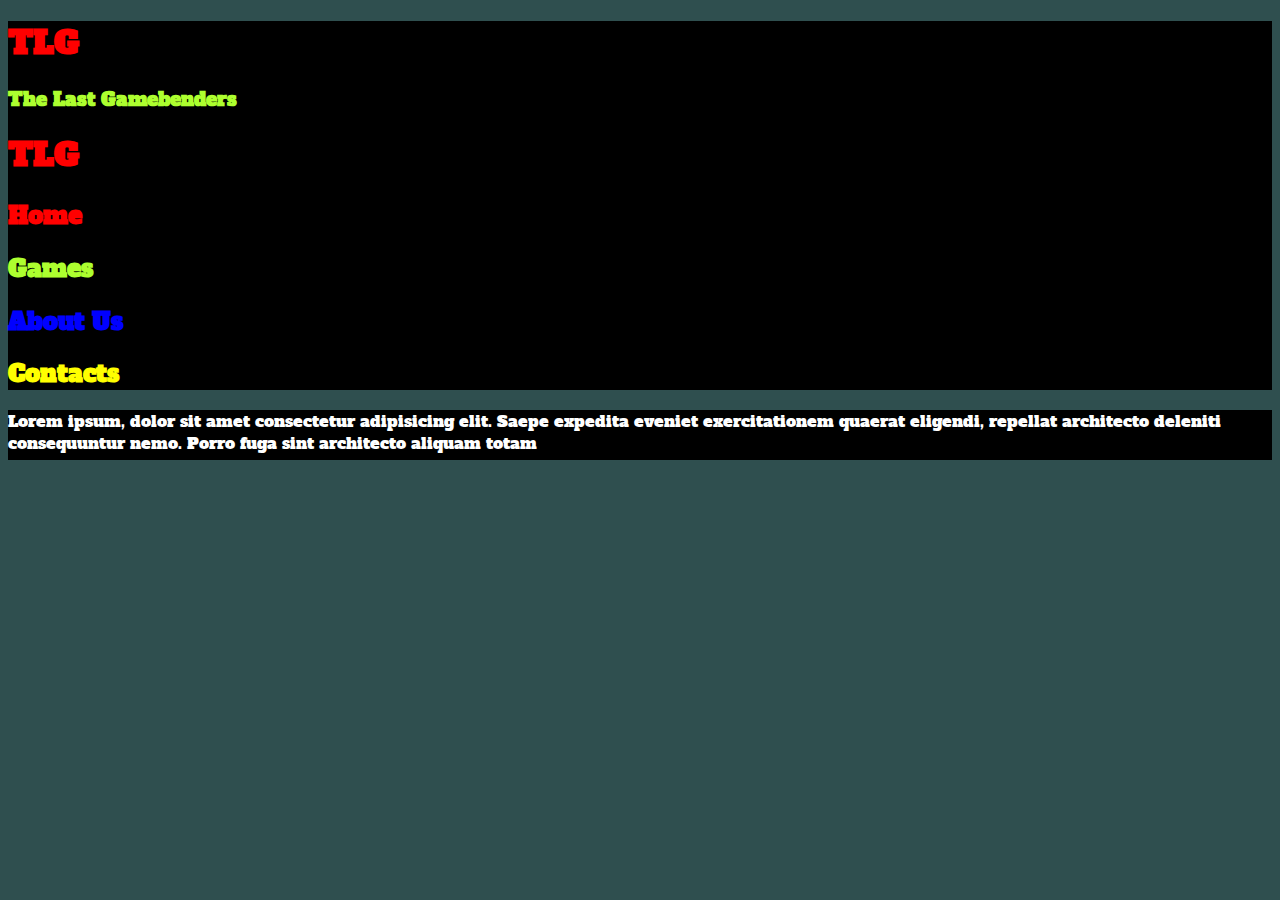
<file: index.html>
<!DOCTYPE html>
<html lang="en">

<head>
    <meta charset="UTF-8">
    <meta http-equiv="X-UA-Compatible" content="IE=edge">
    <meta name="viewport" content="width=device-width, initial-scale=1.0">

    <link href="https://cdn.jsdelivr.net/npm/bootstrap@5.2.3/dist/css/bootstrap.min.css" rel="stylesheet"
        integrity="sha384-rbsA2VBKQhggwzxH7pPCaAqO46MgnOM80zW1RWuH61DGLwZJEdK2Kadq2F9CUG65" crossorigin="anonymous">

    <link rel="preconnect" href="https://fonts.googleapis.com">
    <link rel="preconnect" href="https://fonts.gstatic.com" crossorigin>
    <link href="https://fonts.googleapis.com/css2?family=Alfa+Slab+One&display=swap" rel="stylesheet">

    <link rel="preconnect" href="https://fonts.googleapis.com">
    <link rel="preconnect" href="https://fonts.gstatic.com" crossorigin>
    <link href="https://fonts.googleapis.com/css2?family=Roboto+Mono&display=swap" rel="stylesheet">

    <link rel="stylesheet" href="css/style.css">

    <script defer src="https://cdn.jsdelivr.net/npm/bootstrap@5.2.3/dist/js/bootstrap.bundle.min.js"
        integrity="sha384-kenU1KFdBIe4zVF0s0G1M5b4hcpxyD9F7jL+jjXkk+Q2h455rYXK/7HAuoJl+0I4"
        crossorigin="anonymous"></script>
    <title>Homepage</title>
</head>

<body>
    <div class="container-fluid nav-bar">
        <div class="nav-bar">
            <div class="container-fluid row text-center">
                <div class="col-4">
                    <a class="no-decor" href="index.html">
                        <h1 class="red font-alfa">TLG</h1>
                    </a>
                </div>

                <div class="col-4">
                    <a class="no-decor" href="index.html">
                        <h3 class="green font-alfa">The Last Gamebenders</h3>
                    </a>
                </div>

                <div class="col-4">
                    <a class="no-decor" href="index.html">
                        <h1 class="red font-alfa">TLG</h1>
                    </a>
                </div>
            </div>


            <div class="container-fluid row text-center">
                <div class="col-3">
                    <a class="no-decor" href="index.html">
                        <h2 class="red font-alfa">Home</h2>
                    </a>

                </div>
                <div class="col-3">
                    <a class="no-decor" href="job-offers.html">
                        <h2 class="green font-alfa">Games</h2>
                    </a>

                </div>
                <div class="col-3">
                    <a class="no-decor" href="about-us.html">
                        <h2 class="blue font-alfa">About Us</h2>
                    </a>
                </div>
                <div class="col-3">
                    <a class="no-decor" href="contact.html">
                        <h2 class="yellow font-alfa">Contacts</h2>
                    </a>
                </div>
            </div>
        </div>
    </div>
    <div class="container-md">
        <div class="row funko"></div>
        <div class="row razer"></div>
        <div class="row marvel"></div>

            <div class="container-fluid footer h-25 d-block  pt-5 mt-5">
                <div class="row">
                    <div class="col-12 copy">
                        <p class="font-alfa">Lorem ipsum, dolor sit amet consectetur adipisicing elit. Saepe expedita
                            eveniet
                            exercitationem quaerat eligendi, repellat architecto deleniti consequuntur nemo. Porro fuga
                            sint
                            architecto aliquam totam</p>
                    </div>
                </div>
            </div>
            <script src="js/main.js"></script>
</body>

</html>
</file>
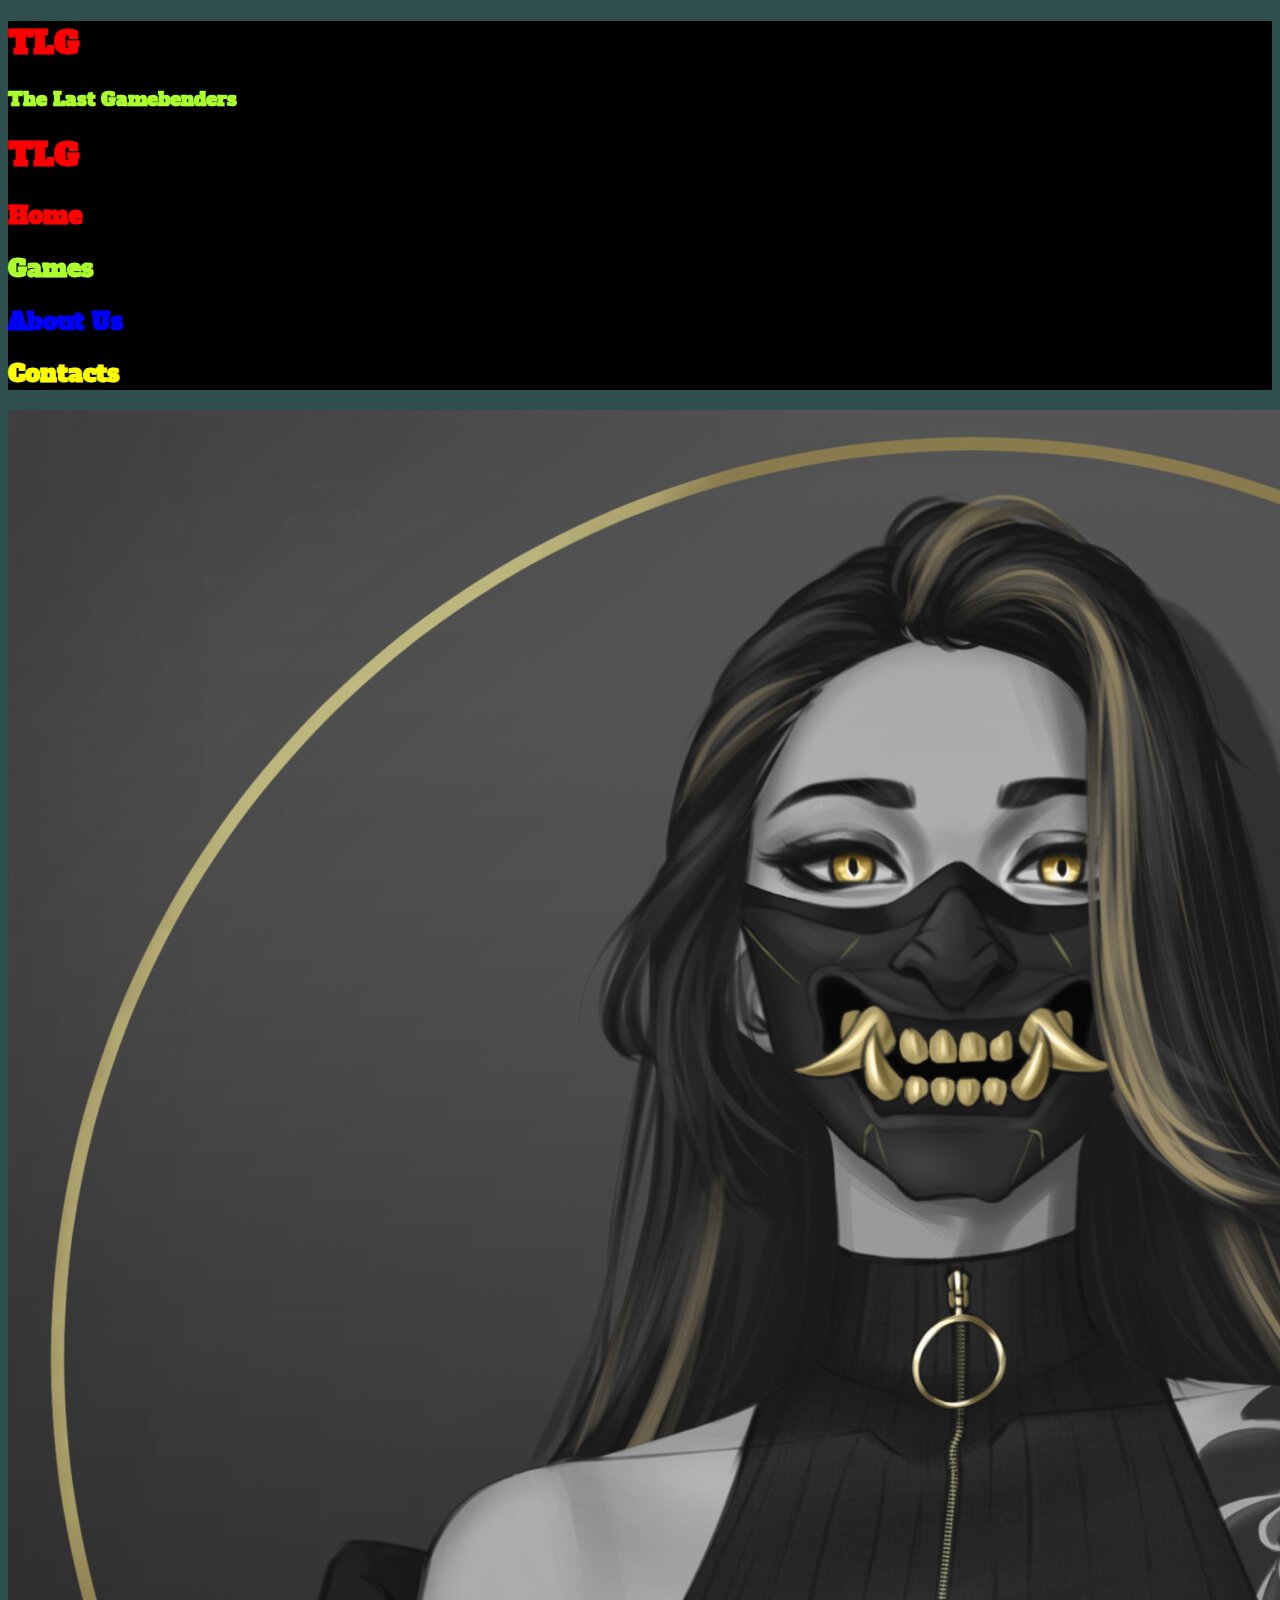
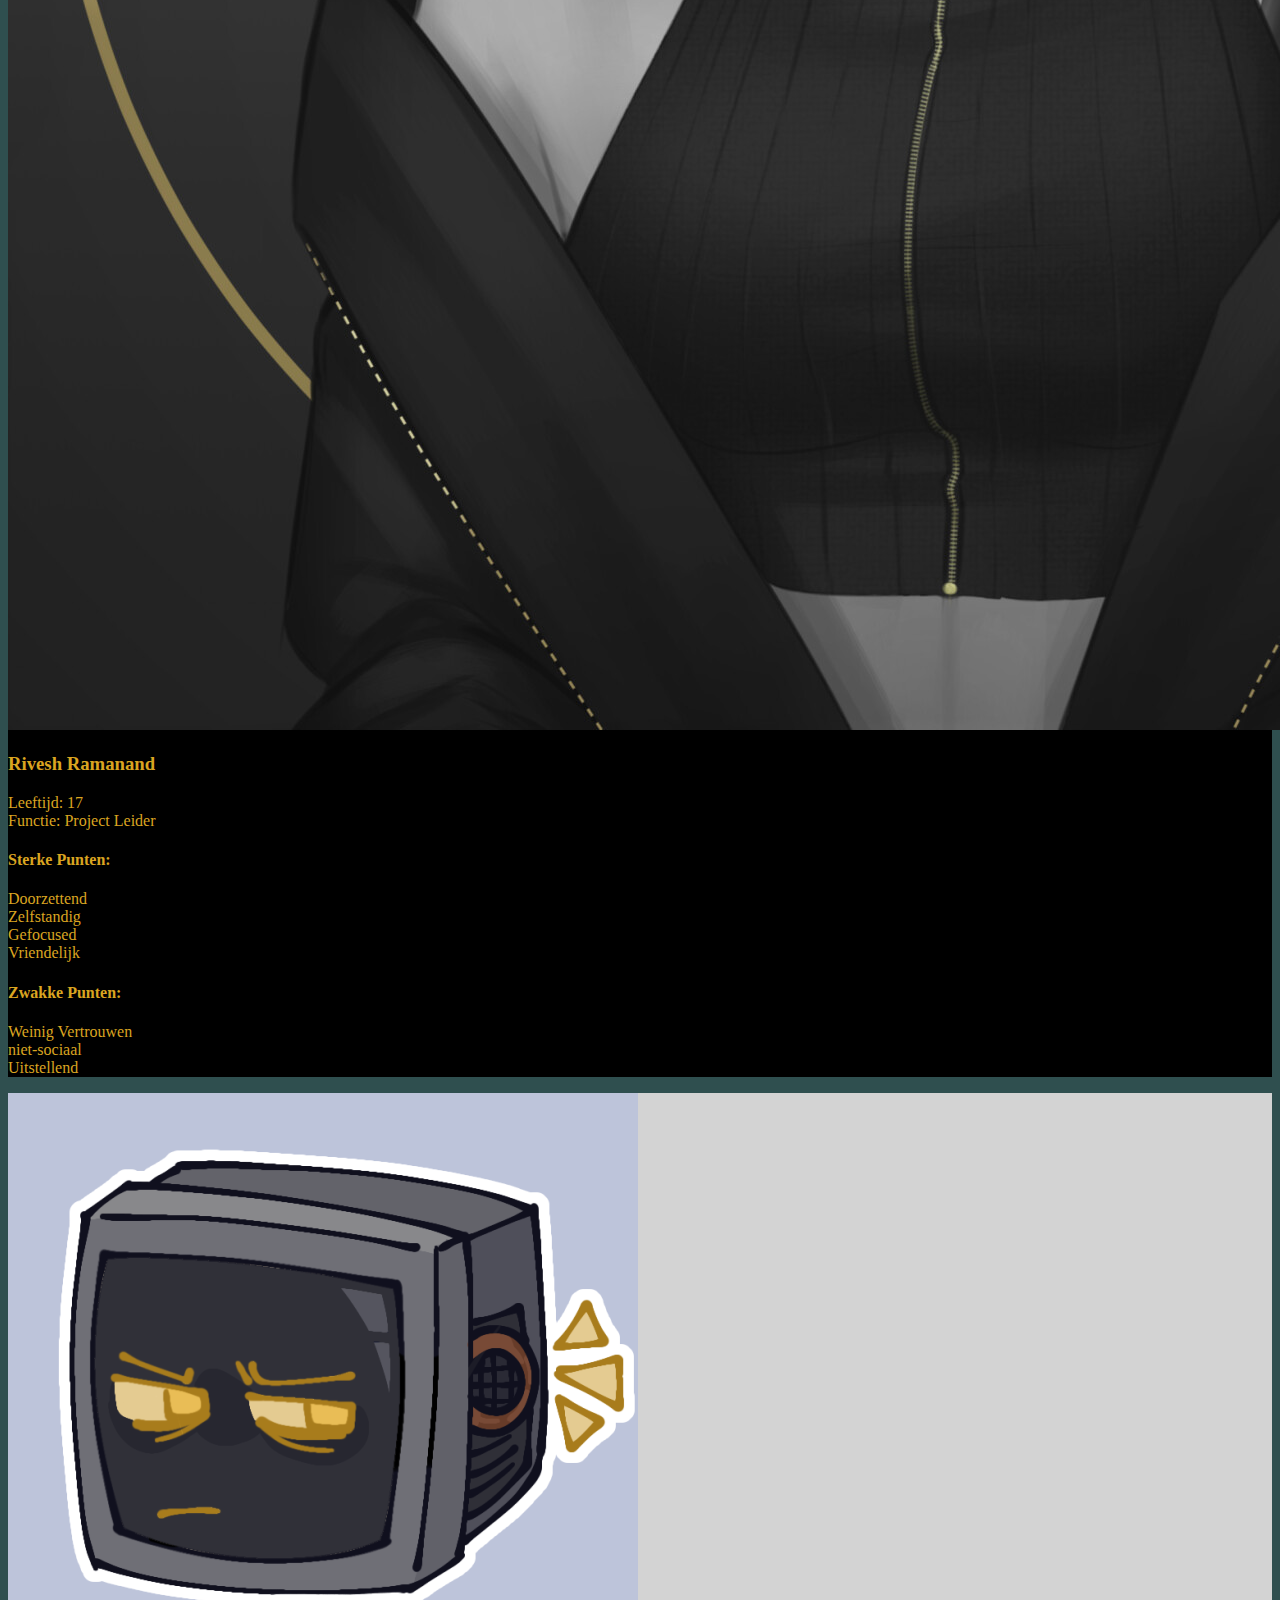
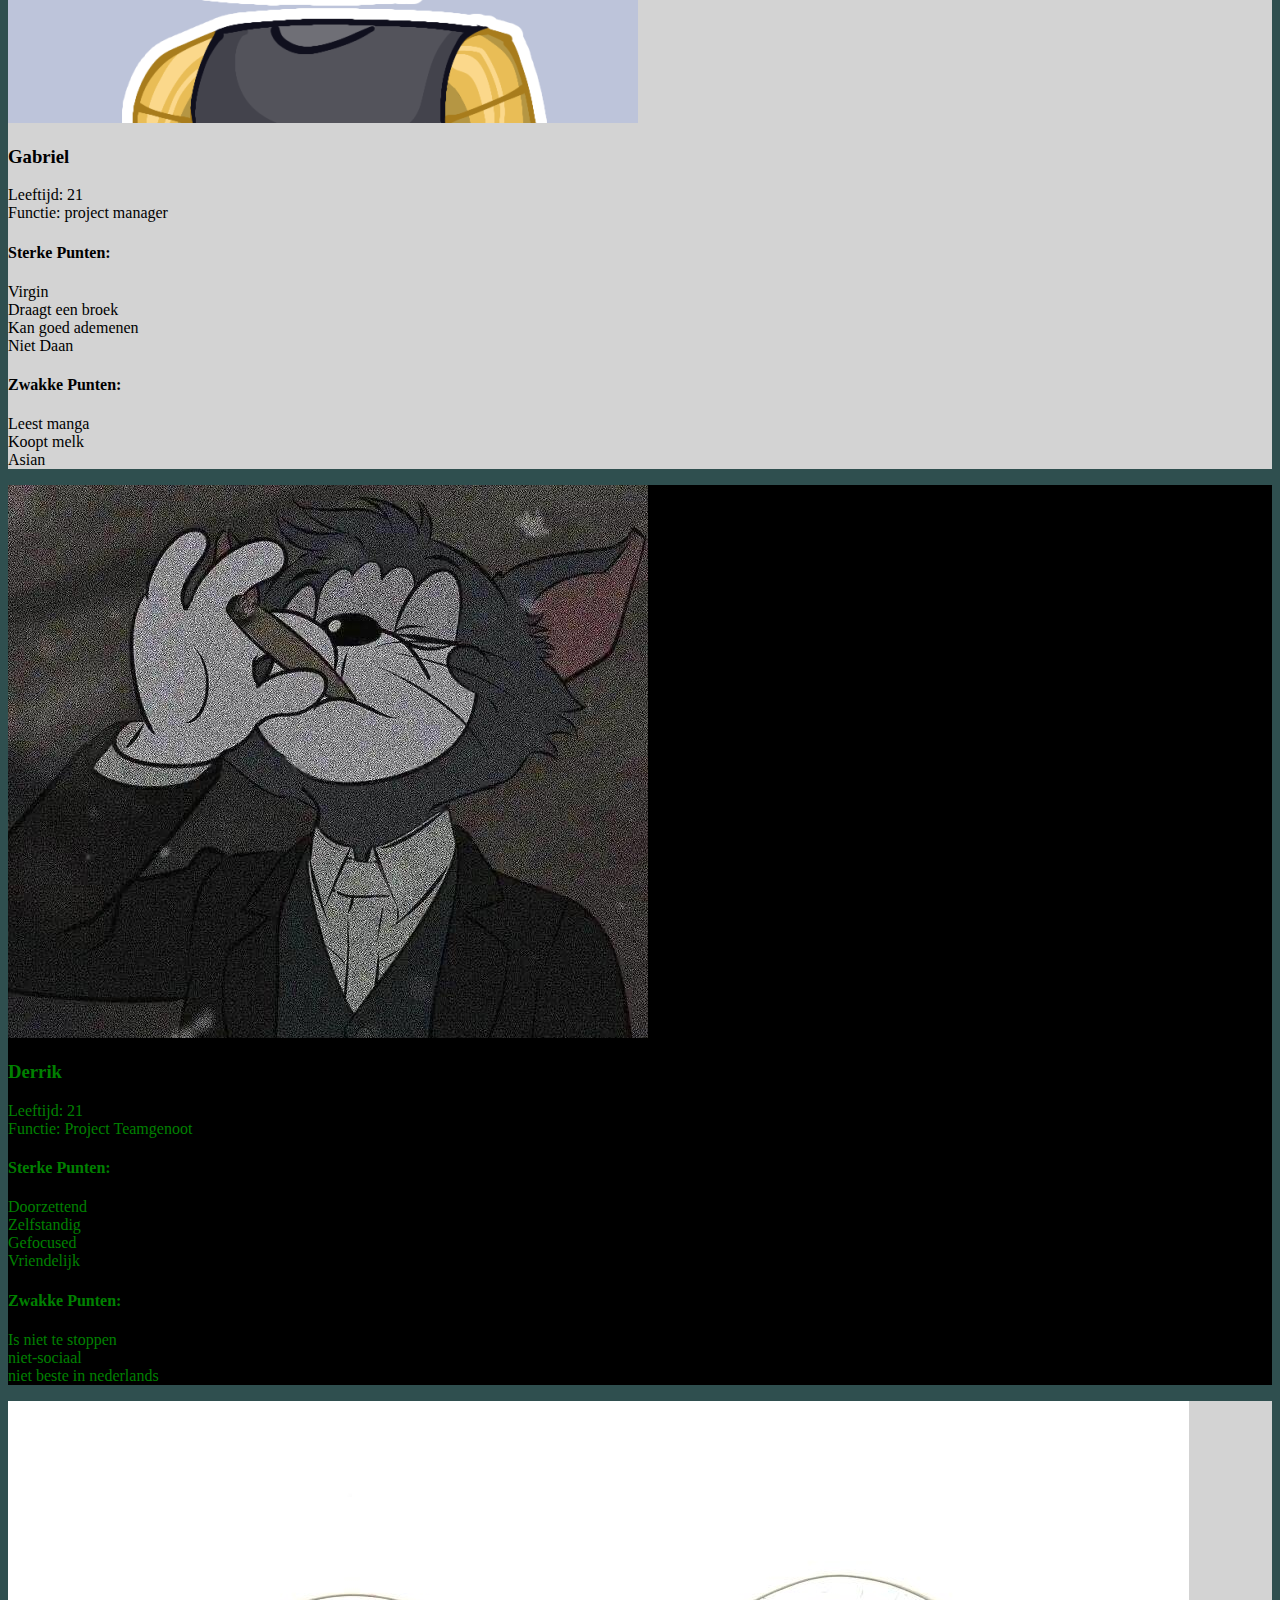
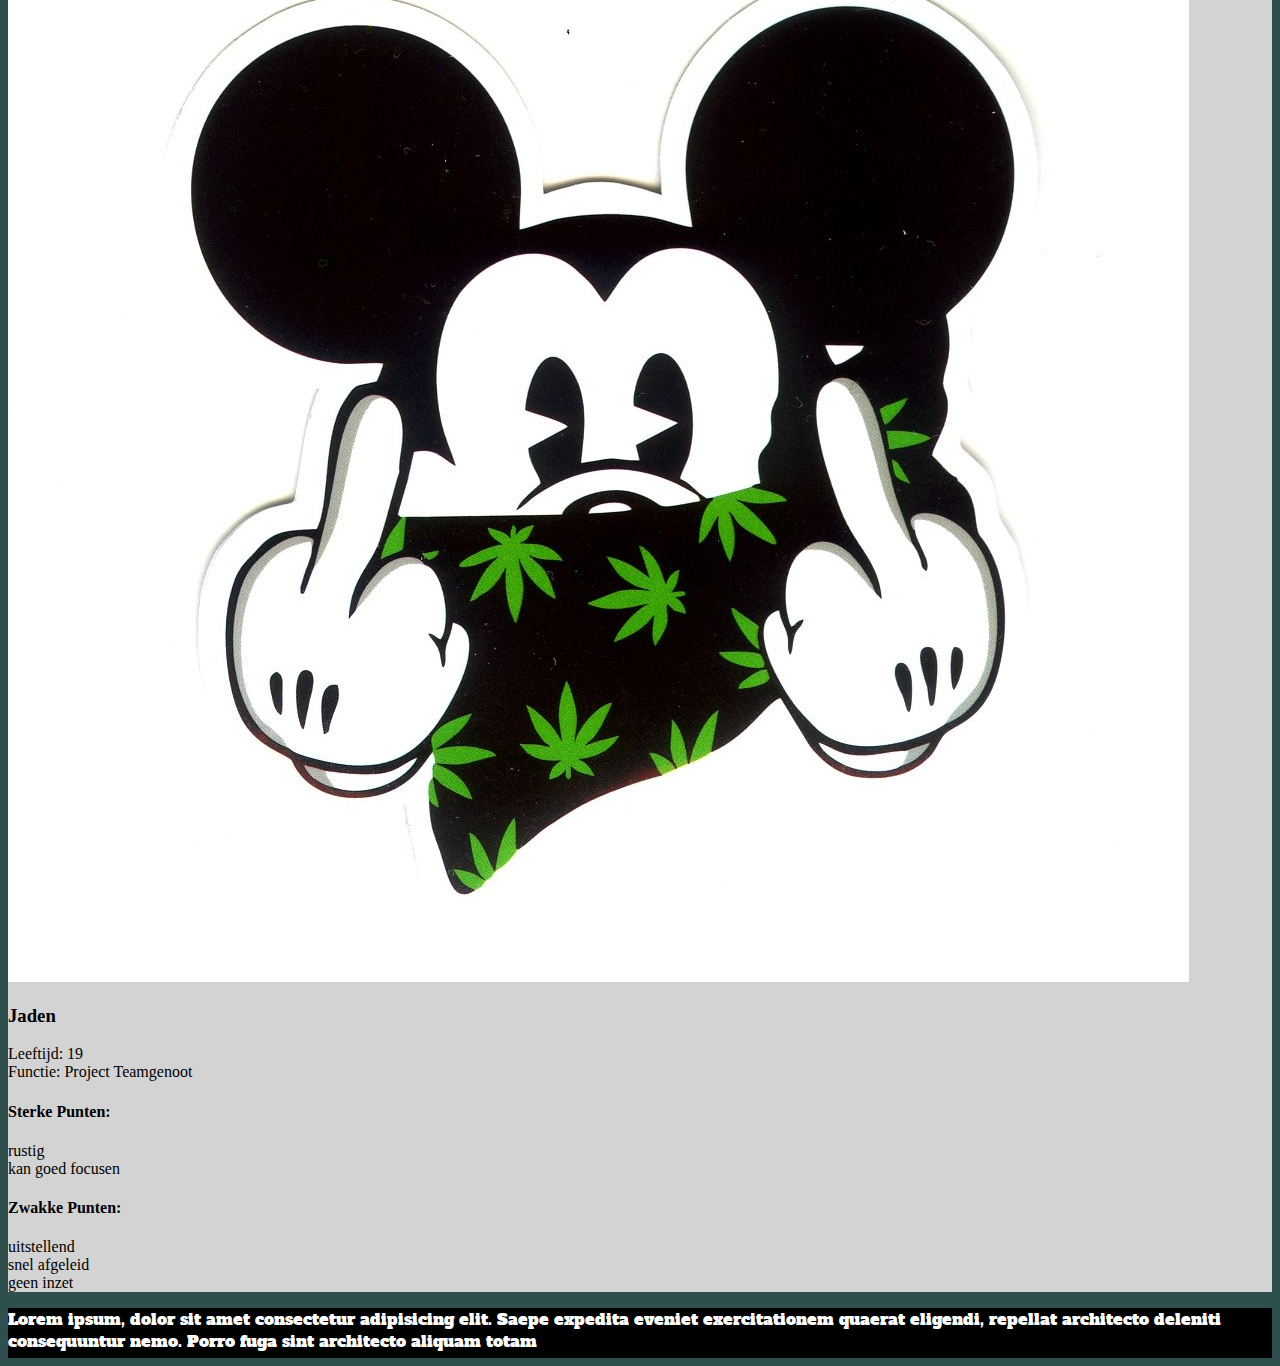
<file: about-us.html>
<!DOCTYPE html>
<html lang="en">

<head>
    <meta charset="UTF-8">
    <meta http-equiv="X-UA-Compatible" content="IE=edge">
    <meta name="viewport" content="width=device-width, initial-scale=1.0">

    <link href="https://cdn.jsdelivr.net/npm/bootstrap@5.3.0-alpha1/dist/css/bootstrap.min.css" rel="stylesheet"
        integrity="sha384-GLhlTQ8iRABdZLl6O3oVMWSktQOp6b7In1Zl3/Jr59b6EGGoI1aFkw7cmDA6j6gD" crossorigin="anonymous">

    <script src="https://cdn.jsdelivr.net/npm/bootstrap@5.3.0-alpha1/dist/js/bootstrap.bundle.min.js"
        integrity="sha384-w76AqPfDkMBDXo30jS1Sgez6pr3x5MlQ1ZAGC+nuZB+EYdgRZgiwxhTBTkF7CXvN"
        crossorigin="anonymous"></script>

    <link rel="preconnect" href="https://fonts.googleapis.com">
    <link rel="preconnect" href="https://fonts.gstatic.com" crossorigin>
    <link href="https://fonts.googleapis.com/css2?family=Alata&family=Alfa+Slab+One&display=swap" rel="stylesheet">
    <link rel="preconnect" href="https://fonts.googleapis.com">
    <link rel="preconnect" href="https://fonts.gstatic.com" crossorigin>
    <link href="https://fonts.googleapis.com/css2?family=Alata&display=swap" rel="stylesheet">
    <link rel="stylesheet" href="css/style.css">
    <title>About us</title>
</head>

<body>
    <div class="container-fluid nav-bar">
        <div class="nav-bar">
            <div class="container-fluid row text-center">
                <div class="col-4">
                    <a class="no-decor" href="index.html">
                        <h1 class="red font-alfa">TLG</h1>
                    </a>
                </div>
    
                <div class="col-4">
                    <a class="no-decor" href="index.html">
                        <h3 class="green font-alfa">The Last Gamebenders</h3>
                    </a>
                </div>
    
                <div class="col-4">
                    <a class="no-decor" href="index.html">
                        <h1 class="red font-alfa">TLG</h1>
                    </a>
                </div>
            </div>
    
    
            <div class="container-fluid row text-center">
                <div class="col-3">
                    <a class="no-decor" href="index.html">
                        <h2 class="red font-alfa">Home</h2>
                    </a>
    
                </div>
                <div class="col-3">
                    <a class="no-decor" href="job-offers.html">
                        <h2 class="green font-alfa">Games</h2>
                    </a>
    
                </div>
                <div class="col-3">
                    <a class="no-decor" href="about-us.html">
                        <h2 class="blue font-alfa">About Us</h2>
                    </a>
                </div>
                <div class="col-3">
                    <a class="no-decor" href="contact.html">
                        <h2 class="yellow font-alfa">Contacts</h2>
                    </a>
                </div>
            </div>
        </div>
    </div>
    <div class="container-fluid people-cards card-body d-block">
        <div class="row justify-content-around about-us">
            <div class="col-2 rivesh">
                <img src="img/rivesh.jpg" class="card-img-top background">
                <div class="card-body d-block">
                    <div class="card-title">
                        <h3>Rivesh Ramanand</h3>
                    </div>
                    <p class="card-text">
                        Leeftijd: 17 <br>
                        Functie: Project Leider <br>
                    <h4>Sterke Punten:</h4> Doorzettend <br> Zelfstandig <br> Gefocused <br> Vriendelijk
                    <h4>Zwakke Punten:</h4> Weinig Vertrouwen <br> niet-sociaal <br> Uitstellend
                    </p>
                </div>
            </div>
            <div class="col-2 gabriel">
                <img src="img/gab.png" class="card-img-top background">
                <div class="card-body d-block">
                    <div class="card-title">
                        <h3>Gabriel</h3>
                    </div>
                    <p class="card-text">
                        Leeftijd: 21 <br>
                        Functie: project manager <br>
                    <h4>Sterke Punten:</h4> Virgin <br> Draagt een broek <br> Kan goed ademenen <br> Niet Daan
                    <h4>Zwakke Punten:</h4> Leest manga <br> Koopt melk <br> Asian
                    </p>
                </div>
            </div>
            <div class="col-2 derrik">
                <img src="img/derrik.png" class="card-img-top background">
                <div class="card-body d-block">
                    <div class="card-title">
                        <h3>Derrik</h3>
                    </div>
                    <p class="card-text">
                        Leeftijd: 21 <br>
                        Functie: Project Teamgenoot <br>
                    <h4>Sterke Punten:</h4> Doorzettend <br> Zelfstandig <br> Gefocused <br> Vriendelijk
                    <h4>Zwakke Punten:</h4> Is niet te stoppen <br> niet-sociaal <br> niet beste in nederlands
                    </p>
                </div>
            </div>
            <div class="col-2 jaden">
                <img src="img/jaden.jpg" class="card-img-top background">
                <div class="card-body d-block">
                    <div class="card-title">
                        <h3>Jaden</h3>
                    </div>
                    <p class="card-text">
                        Leeftijd: 19 <br>
                        Functie: Project Teamgenoot <br>
                    <h4>Sterke Punten:</h4> rustig <br> kan goed focusen
                    <h4>Zwakke Punten:</h4> uitstellend <br> snel afgeleid <br> geen inzet
                    </p>
                </div>
            </div>
        </div>
    </div>

    <div class="container-fluid footer h-25 d-block  pt-5 mt-5">
        <div class="row">

        </div>
        <div class="row">
            <div class="col-12 copy">
                <p class="font-alfa">Lorem ipsum, dolor sit amet consectetur adipisicing elit. Saepe expedita eveniet
                    exercitationem quaerat eligendi, repellat architecto deleniti consequuntur nemo. Porro fuga sint
                    architecto aliquam totam</p>
            </div>
        </div>
    </div>
</body>

</html>
</file>
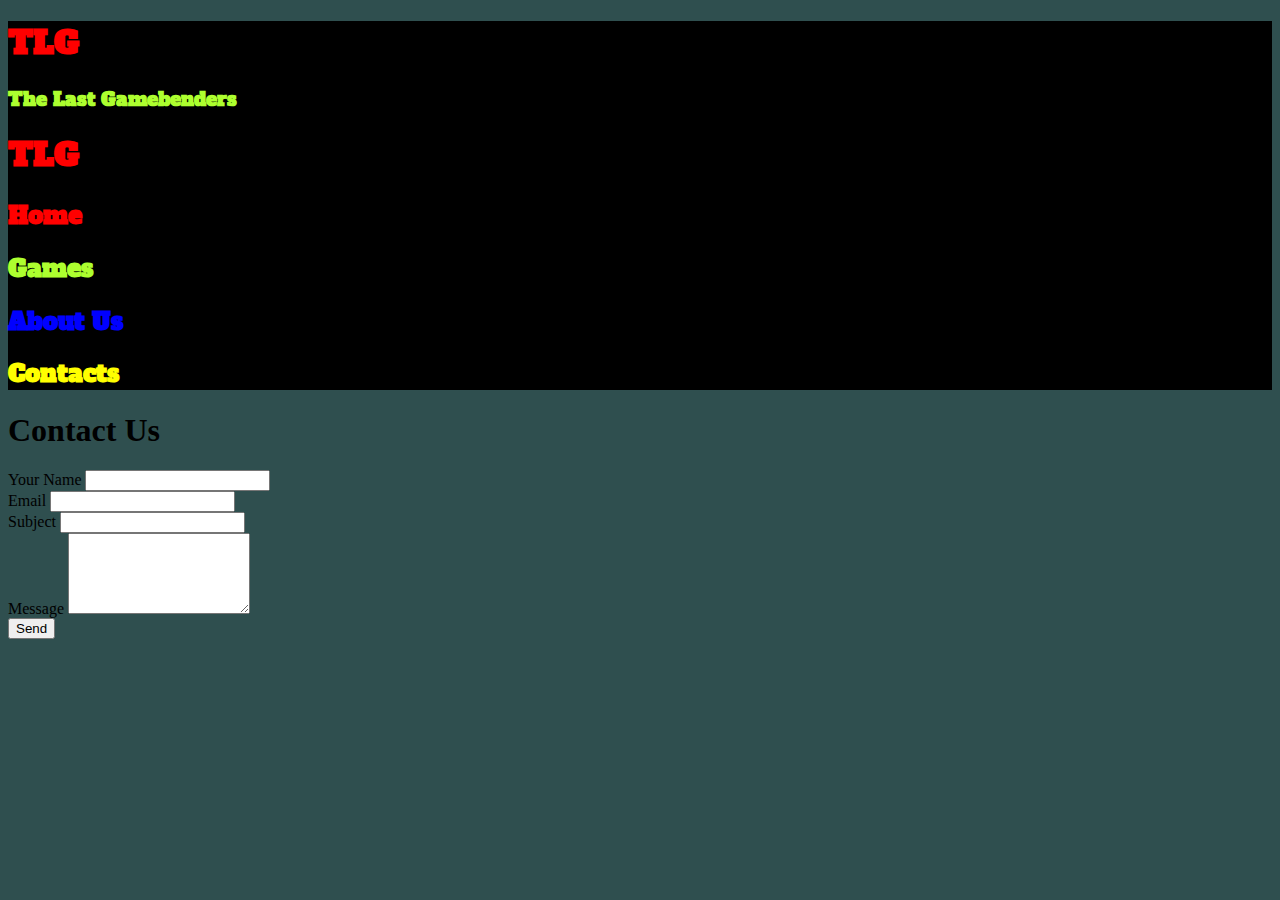
<file: contact.html>
<!DOCTYPE html>
<html lang="en">
<head>
    <meta charset="UTF-8">
    <meta http-equiv="X-UA-Compatible" content="IE=edge">
    <meta name="viewport" content="width=device-width, initial-scale=1.0">
    <link href="https://cdn.jsdelivr.net/npm/bootstrap@5.2.3/dist/css/bootstrap.min.css" rel="stylesheet"
        integrity="sha384-rbsA2VBKQhggwzxH7pPCaAqO46MgnOM80zW1RWuH61DGLwZJEdK2Kadq2F9CUG65" crossorigin="anonymous">

    <link rel="preconnect" href="https://fonts.googleapis.com">
    <link rel="preconnect" href="https://fonts.gstatic.com" crossorigin>
    <link href="https://fonts.googleapis.com/css2?family=Alfa+Slab+One&display=swap" rel="stylesheet">

    <link rel="preconnect" href="https://fonts.googleapis.com">
    <link rel="preconnect" href="https://fonts.gstatic.com" crossorigin>
    <link href="https://fonts.googleapis.com/css2?family=Roboto+Mono&display=swap" rel="stylesheet">

    <link rel="stylesheet" href="css/style.css">

    <script defer src="https://cdn.jsdelivr.net/npm/bootstrap@5.2.3/dist/js/bootstrap.bundle.min.js"
        integrity="sha384-kenU1KFdBIe4zVF0s0G1M5b4hcpxyD9F7jL+jjXkk+Q2h455rYXK/7HAuoJl+0I4"
        crossorigin="anonymous"></script>
    <title>Document</title>
</head>

<body>
    <div class="container-fluid nav-bar">
        <div class="nav-bar">
            <div class="container-fluid row text-center">
                <div class="col-4">
                    <a class="no-decor" href="index.html">
                        <h1 class="red font-alfa">TLG</h1>
                    </a>
                </div>

                <div class="col-4">
                    <a class="no-decor" href="index.html">
                        <h3 class="green font-alfa">The Last Gamebenders</h3>
                    </a>
                </div>

                <div class="col-4">
                    <a class="no-decor" href="index.html">
                        <h1 class="red font-alfa">TLG</h1>
                    </a>
                </div>
            </div>


            <div class="container-fluid row text-center">
                <div class="col-3">
                    <a class="no-decor" href="index.html">
                        <h2 class="red font-alfa">Home</h2>
                    </a>

                </div>
                <div class="col-3">
                    <a class="no-decor" href="job-offers.html">
                        <h2 class="green font-alfa">Games</h2>
                    </a>

                </div>
                <div class="col-3">
                    <a class="no-decor" href="about-us.html">
                        <h2 class="blue font-alfa">About Us</h2>
                    </a>
                </div>
                <div class="col-3">
                    <a class="no-decor" href="contact.html">
                        <h2 class="yellow font-alfa">Contacts</h2>
                    </a>
                </div>
            </div>
        </div>
    </div>
    <section id="sec-1">
        <div class="container my-5">
            <div class="row justify-content-center">
                <div class="col-lg-9">
                    <h1 class="mb-3"> Contact Us</h1>
                    <form>
                        <div class="row g-3">
                            <div class="col-md-9">
                                <label for="your-name" class="form-label">Your Name</label>
                                <input type="text" class="form-control" id="your-name" name="your-name" required>
                            </div>
                            <div class="col-md-9">
                                <label for="your-email" class="form-label">Email</label>
                                <input type="text" class="form-control" id="your-email" name="your-email" required>
                            </div>
                            <div class="col-md-9">
                                <label for="your-subject" class="form-label">Subject</label>
                                <input type="text" class="form-control" id="your-subject" name="your-subject" required>
                            </div>
                            <div class="col-12">
                                <label for="your-message" class="form-label">Message</label>
                                <textarea class="form-control" id="your-message" name="your-message" rows="5" required>
                                    </Textarea>
                            </div>
                            <div class="col-12">
                                <div class="row">
                                    <div class="col-md-6">
                                        <button data-res="?php echo $sum; ?>" type="submit"
                                            class="btn btn-dark w-100 fw-bold">Send</button>
                                    </div>
                                </div>
                            </div>

                        </div>
                </div>
                </form>
            </div>
        </div>
        </div>
    </section>



    <script src="js/main.js"></script>
</body>

</html>
</file>
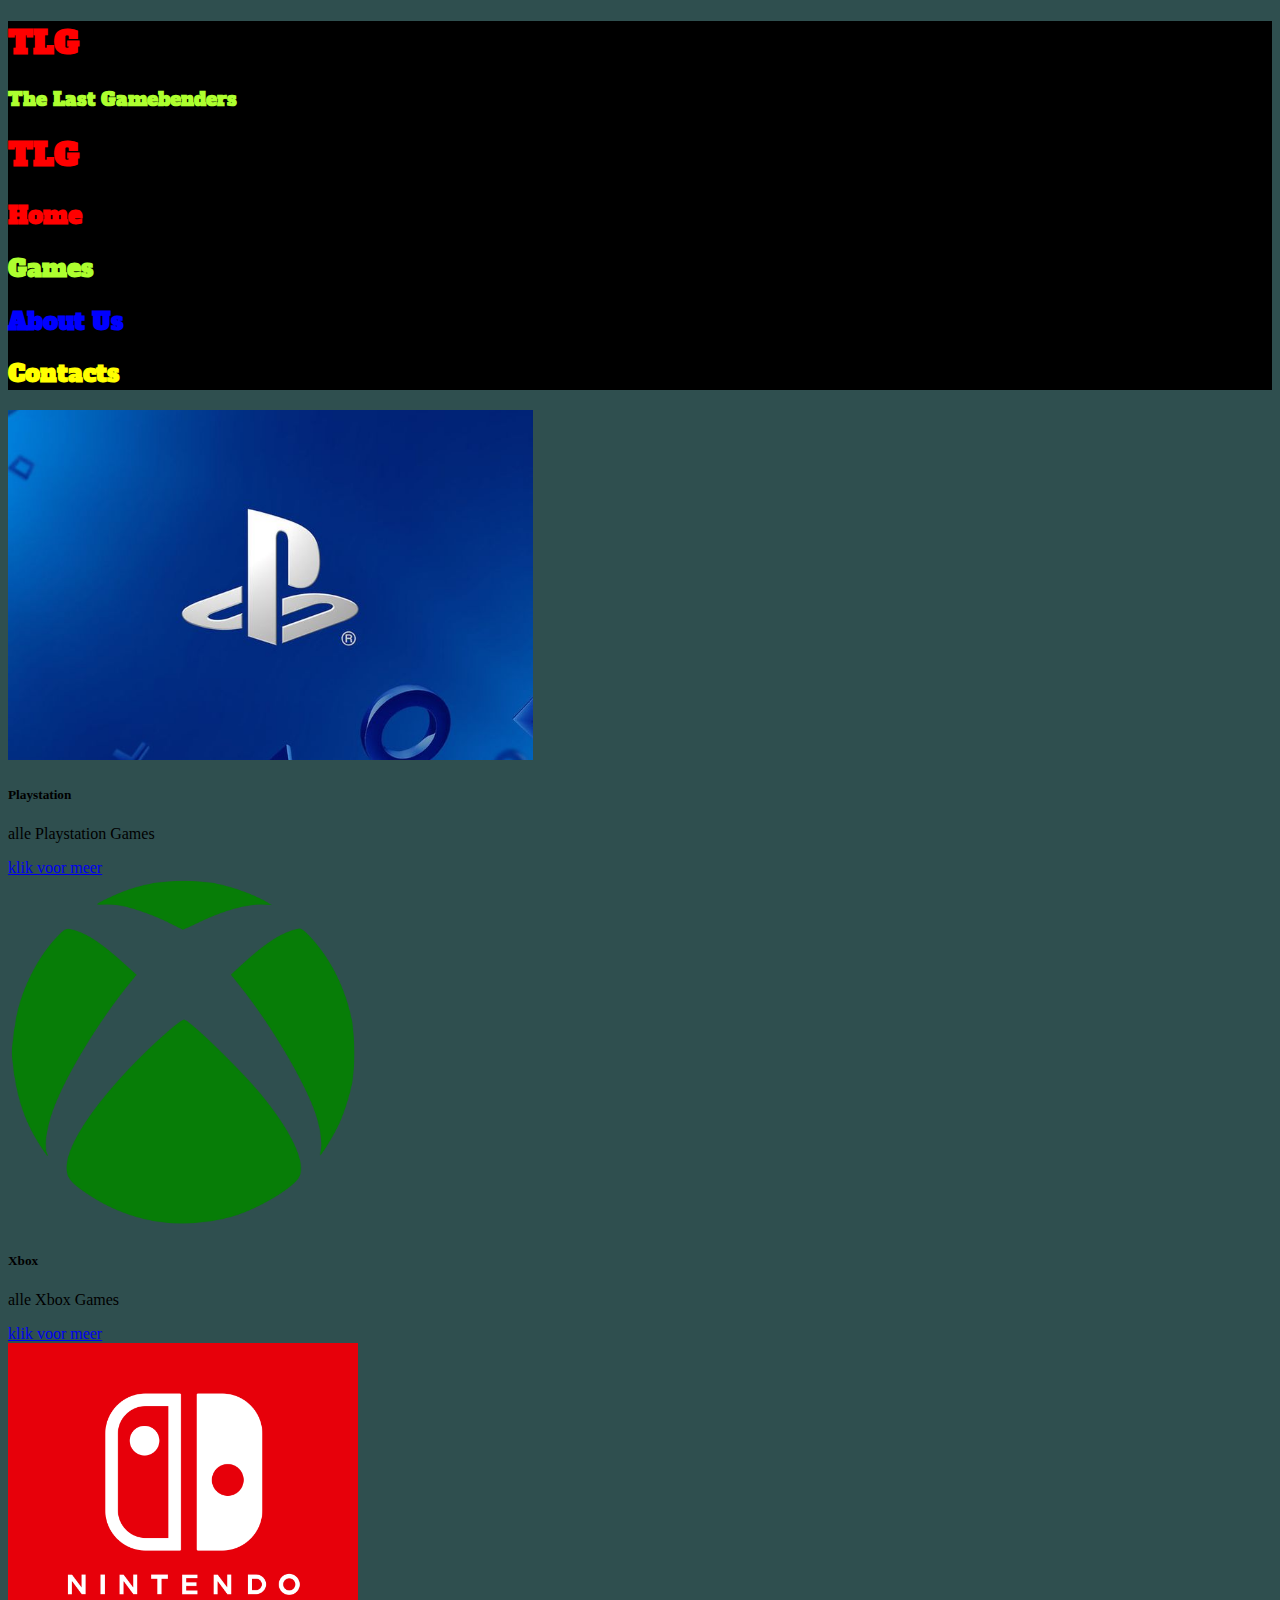
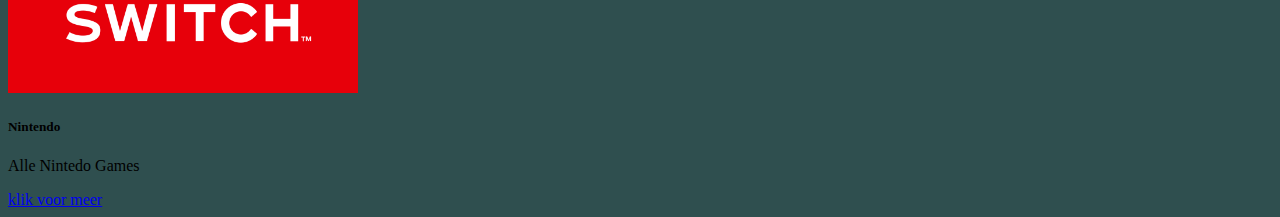
<file: job-offers.html>
<!DOCTYPE html>
<html lang="nl">

<head>
    <meta charset="UTF-8">
    <meta http-equiv="X-UA-Compatible" content="IE=edge">
    <meta name="viewport" content="width=device-width, initial-scale=1.0">
    <title>TLG | Games </title>
    <link href="https://cdn.jsdelivr.net/npm/bootstrap@5.2.3/dist/css/bootstrap.min.css" rel="stylesheet"
        integrity="sha384-rbsA2VBKQhggwzxH7pPCaAqO46MgnOM80zW1RWuH61DGLwZJEdK2Kadq2F9CUG65" crossorigin="anonymous">

    <link rel="preconnect" href="https://fonts.googleapis.com">
    <link rel="preconnect" href="https://fonts.gstatic.com" crossorigin>
    <link href="https://fonts.googleapis.com/css2?family=Alfa+Slab+One&display=swap" rel="stylesheet">

    <link rel="preconnect" href="https://fonts.googleapis.com">
    <link rel="preconnect" href="https://fonts.gstatic.com" crossorigin>
    <link href="https://fonts.googleapis.com/css2?family=Roboto+Mono&display=swap" rel="stylesheet">

    <link rel="stylesheet" href="css/style.css">

    <script defer src="https://cdn.jsdelivr.net/npm/bootstrap@5.2.3/dist/js/bootstrap.bundle.min.js"
        integrity="sha384-kenU1KFdBIe4zVF0s0G1M5b4hcpxyD9F7jL+jjXkk+Q2h455rYXK/7HAuoJl+0I4"
        crossorigin="anonymous"></script>
</head>

<body>
    <div class="container-fluid nav-bar">
        <div class="nav-bar">
            <div class="container-fluid row text-center">
                <div class="col-4">
                    <a class="no-decor" href="index.html">
                        <h1 class="red font-alfa">TLG</h1>
                    </a>
                </div>

                <div class="col-4">
                    <a class="no-decor" href="index.html">
                        <h3 class="green font-alfa">The Last Gamebenders</h3>
                    </a>
                </div>

                <div class="col-4">
                    <a class="no-decor" href="index.html">
                        <h1 class="red font-alfa">TLG</h1>
                    </a>
                </div>
            </div>


            <div class="container-fluid row text-center">
                <div class="col-3">
                    <a class="no-decor" href="index.html">
                        <h2 class="red font-alfa">Home</h2>
                    </a>

                </div>
                <div class="col-3">
                    <a class="no-decor" href="job-offers.html">
                        <h2 class="green font-alfa">Games</h2>
                    </a>

                </div>
                <div class="col-3">
                    <a class="no-decor" href="about-us.html">
                        <h2 class="blue font-alfa">About Us</h2>
                    </a>
                </div>
                <div class="col-3">
                    <a class="no-decor" href="contact.html">
                        <h2 class="yellow font-alfa">Contacts</h2>
                    </a>
                </div>
            </div>
        </div>
    </div>
    <div class="container-fluid">
        <div class="row justify content-center border-0">
            <div class="col-md-4 border-0">
                <div class="card shadow" style="width: 25rem;">
                    <img src="img/playstation.png" class="card-img-top image-fluid w-100" alt="card image cap">
                    <div class="card-body text-center">
                        <h5 class="card-title">Playstation</h5>
                        <p class="card-text">alle Playstation Games</p>
                        <a href="subject-one/category-one.html" class="btn btn-primary">klik voor meer</a>
                    </div>
                </div>
            </div>
            <div class="col-md-4 border-0">
                <div class="card" style="width: 25rem;">
                    <img src="img/xbox.png" class="card-img-top image-fluid w-100" alt="card image cap">
                    <div class="card-body text-center">
                        <h5 class="card-title">Xbox</h5>
                        <p class="card-text">alle Xbox Games</p>
                        <a href="subject-one/category-two.html" class="btn btn-primary">klik voor meer</a>
                    </div>
                </div>
            </div>
            <div class="col-md-4 border-0">
                <div class="card border-0" style="width: 25rem;">
                    <img src="img/nintendo.png" class="card-img-top image-fluid w-100" alt="card image cap">
                    <div class="card-body text-center">
                        <h5 class="card-title">Nintendo</h5>
                        <p class="card-text">Alle Nintedo Games</p>
                        <a href="subject-one/category-three.html" class="btn btn-primary">klik voor meer</a>
                    </div>
                </div>
            </div>
        </div>
    </div>
</body>

</html>
</file>
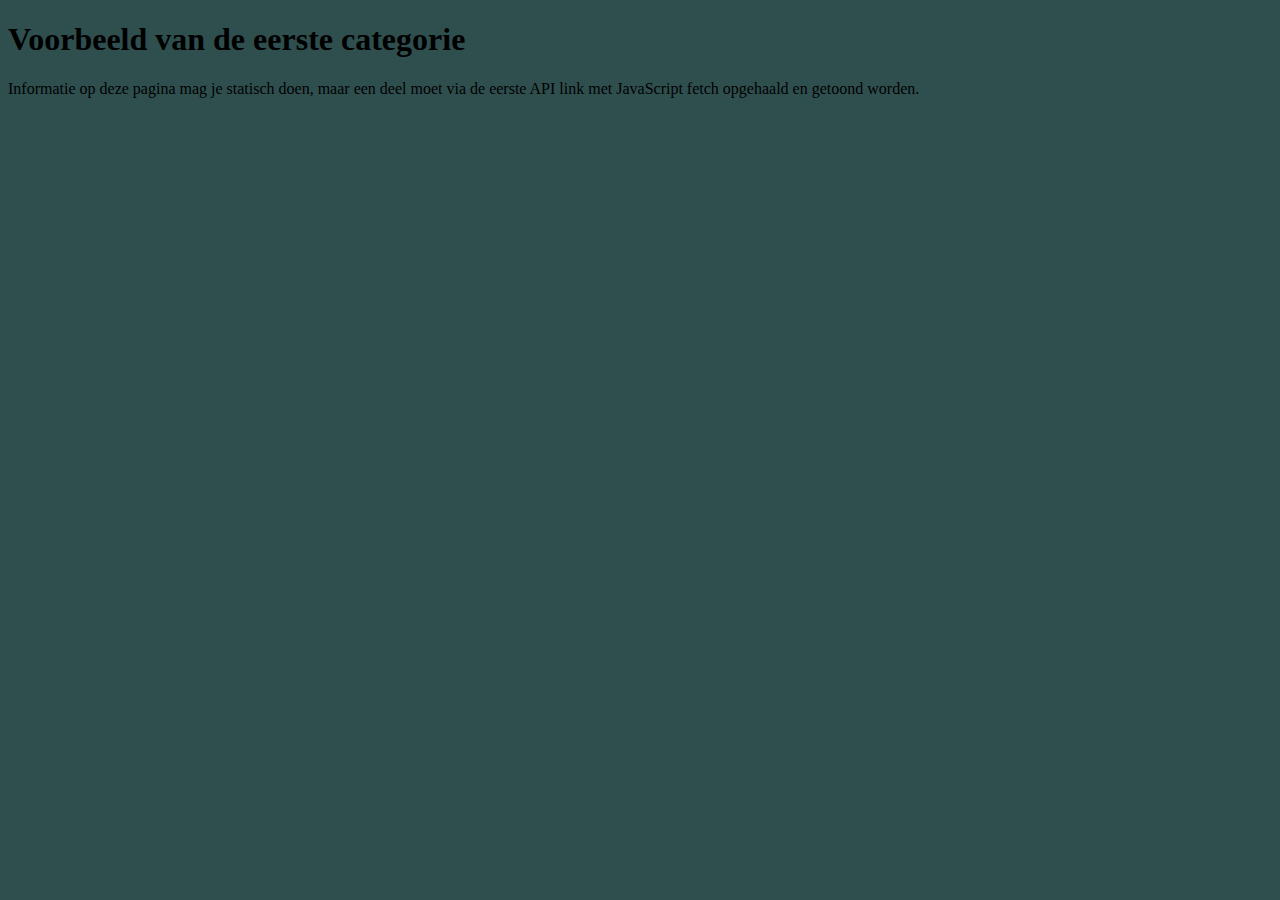
<file: subject-one/category-one.html>
<!DOCTYPE html>
<html lang="en">
<head>
    <meta charset="UTF-8">
    <meta http-equiv="X-UA-Compatible" content="IE=edge">
    <meta name="viewport" content="width=device-width, initial-scale=1.0">
    <link rel="stylesheet" href="/css/style.css">
    <title>Categorie I</title>
</head>
<body>
    <h1>Voorbeeld van de eerste categorie</h1>
    Informatie op deze pagina mag je statisch doen, maar een deel moet
    via de eerste API link met JavaScript fetch opgehaald en getoond worden.
    <script src="/js/main.js"></script>
</body>
</html>
</file>
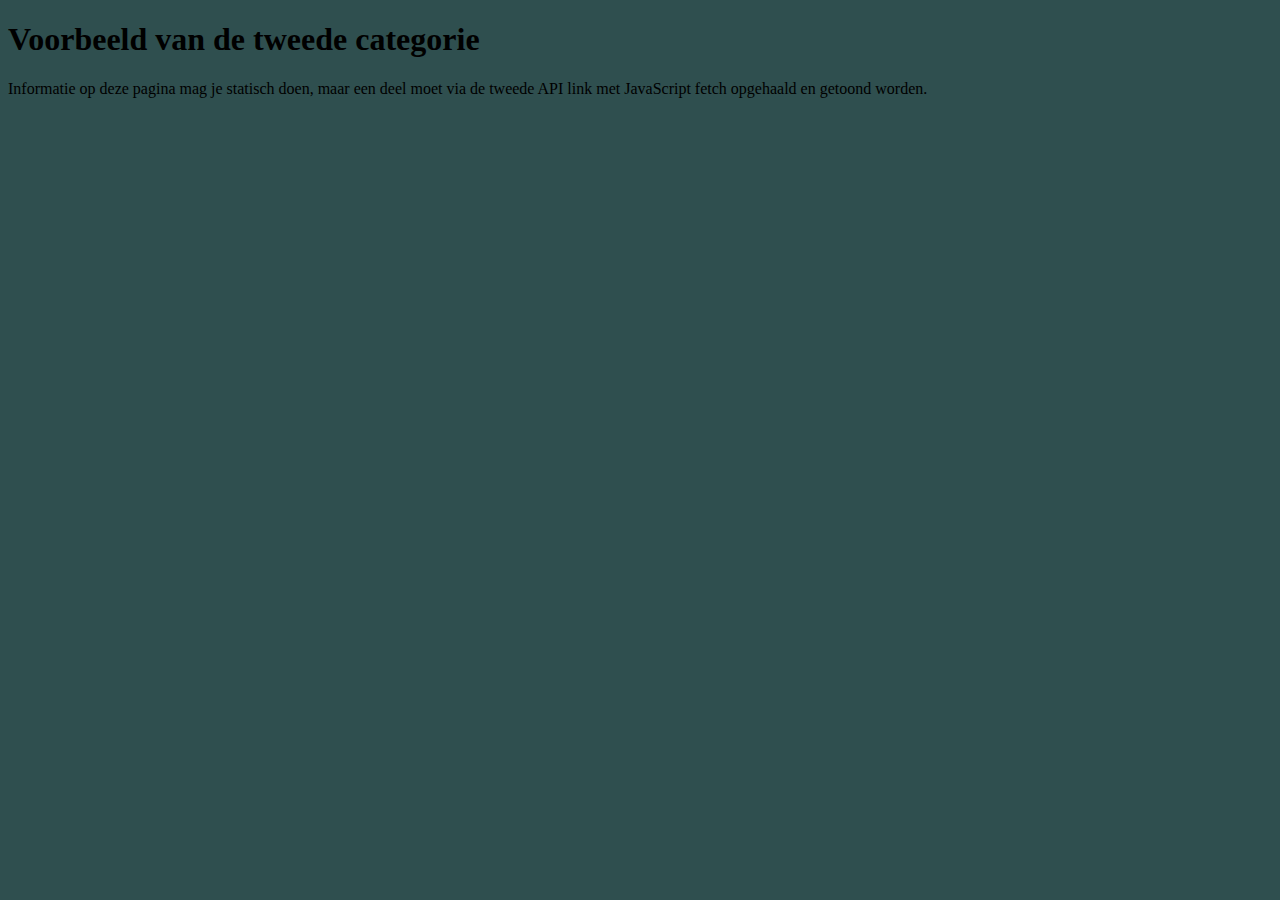
<file: subject-one/category-two.html>
<!DOCTYPE html>
<html lang="en">
<head>
    <meta charset="UTF-8">
    <meta http-equiv="X-UA-Compatible" content="IE=edge">
    <meta name="viewport" content="width=device-width, initial-scale=1.0">
    <link rel="stylesheet" href="/css/style.css">
    <title>Categorie II</title>
</head>
<body>
    <h1>Voorbeeld van de tweede categorie</h1>
    Informatie op deze pagina mag je statisch doen, maar een deel moet
    via de tweede API link met JavaScript fetch opgehaald en getoond worden.
    <script src="/js/main.js"></script>
</body>
</html>
</file>
<file: css/style.css>
/* Put yor own CSS code here when needed */
body {
    background-color: darkslategrey
}

.nav-bar {
    background-color: black;
}

.font-alfa {
    font-family: 'Alfa Slab One';
}

.red {
    color: red;
}

.green {
    color: greenyellow;
}

.blue {
    color: blue;
}

.yellow {
    color: yellow;
}

.people-cards {
    background-color: darkslategrey;
}

.people {
    background-color: lightgray;
    color: black;
    height: 730px;
    border: 1px solid black;
}

/* div {
    border: 1px solid black;
} */

.copy {
    height: 50px;
}

.background {
    background-size: cover;
}

.rivesh {
    background-color: black;
    color: goldenrod;
}

.gabriel {
    background-color: lightgray;
}

.derrik {
    background-color: black;
    color: green;
}

.jaden {
    background-color: lightgray;
}

.footer {
    background-color: black;
    color: white;
}
.no-decor{
    text-decoration: none;
}
.image-fluid{
    height: 350px;
}
</file>
